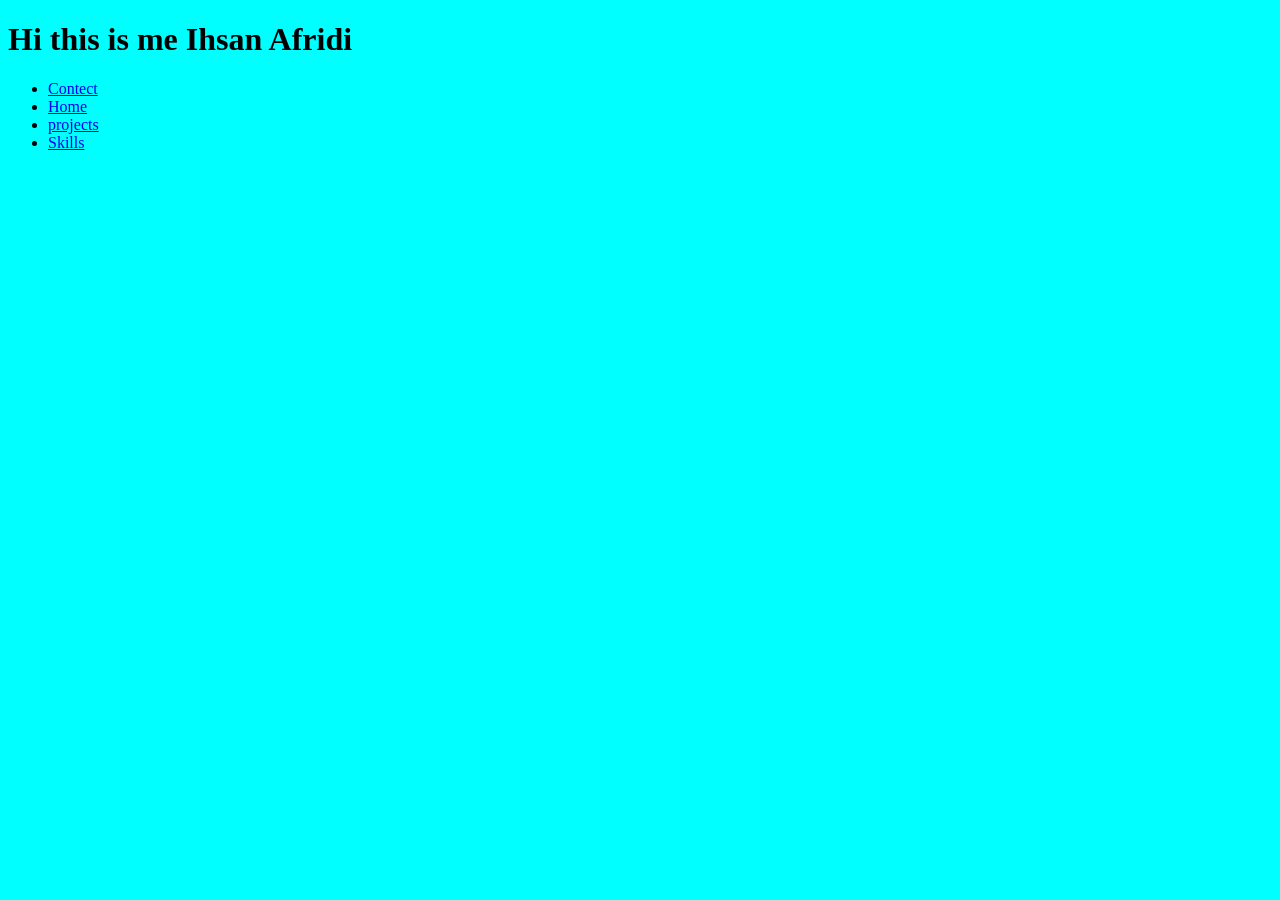
<file: index.html>
<!DOCTYPE html>
<html lang="en">
<head>
    <meta charset="UTF-8">
    <meta name="viewport" content="width=device-width, initial-scale=1.0">
    <title>Document</title>
    <style>
    body{
        background-color: aqua;
     }
    </style>
</head>
<body>
    <h1>Hi this is me Ihsan Afridi</h1>
     <ul>
   <li><a href="./My_portfolio/Contect.html">Contect</a></li> 
    <li><a href="./My_portfolio/Home.html">Home</a></li>
    <li><a href="./My_portfolio/project.html">projects</a></li>
    <li><a href="./My_portfolio/skill.html">Skills</a></li>
    </ul>
</body>
</html>
</file>
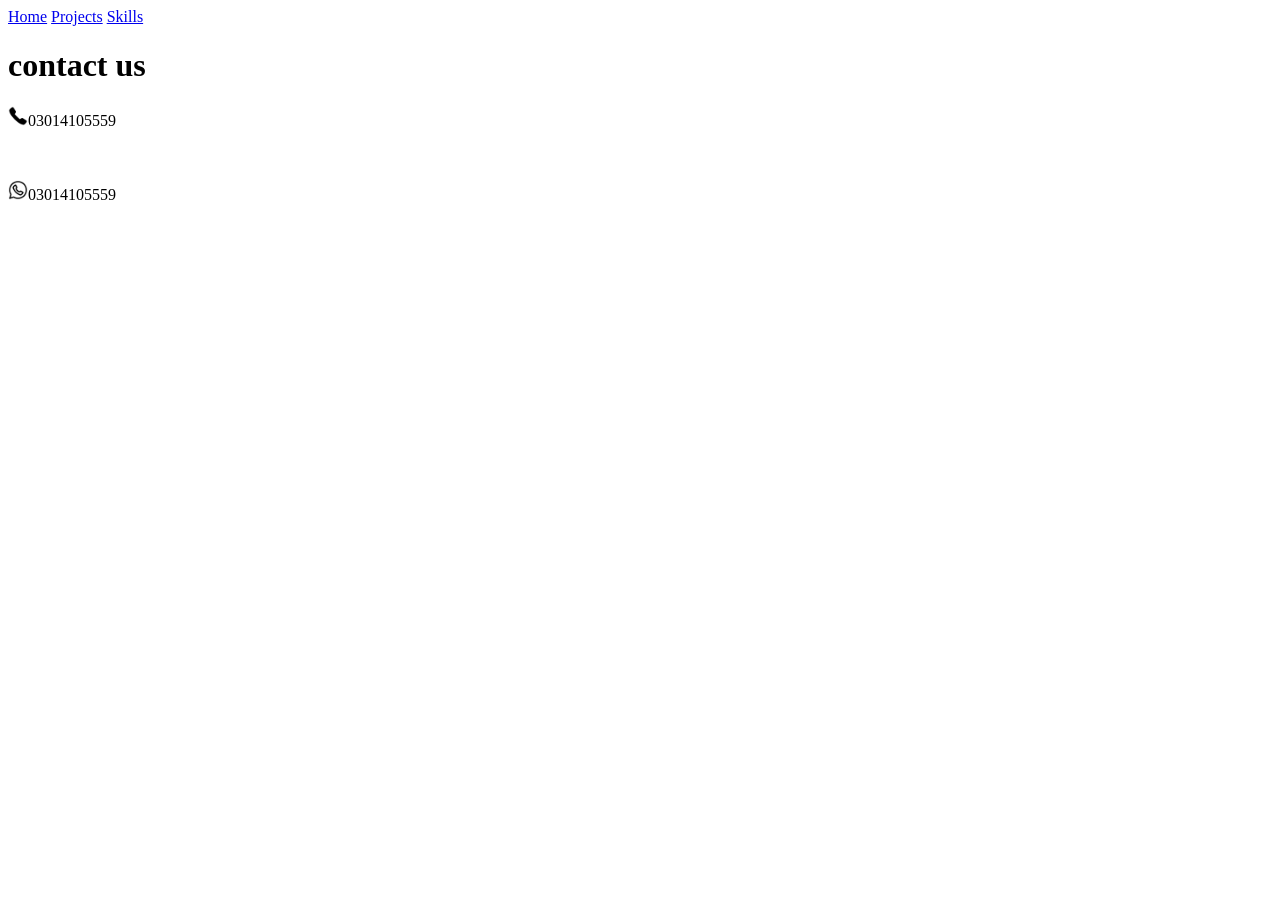
<file: Html/Assignment/Contact/index.html>
<!DOCTYPE html>
<html lang="en">
<head>
    <meta charset="UTF-8">
    <meta name="viewport" content="width=device-width, initial-scale=1.0">
    <title>Contact</title>
</head>
<body>
    <a href="../Home/index.html">Home</a>
    <a href="../Projects/index.html">Projects</a>
    <a href="../Skills/index.html">Skills</a>


    <h1>contact us</h1>
    <p><img src="icons8-phonecall-50.png" width="20">03014105559</p>
     <br>
     <P><img src="icons8-whatsapp-24.png" width="20">03014105559</P>
</body>
</html>
</file>
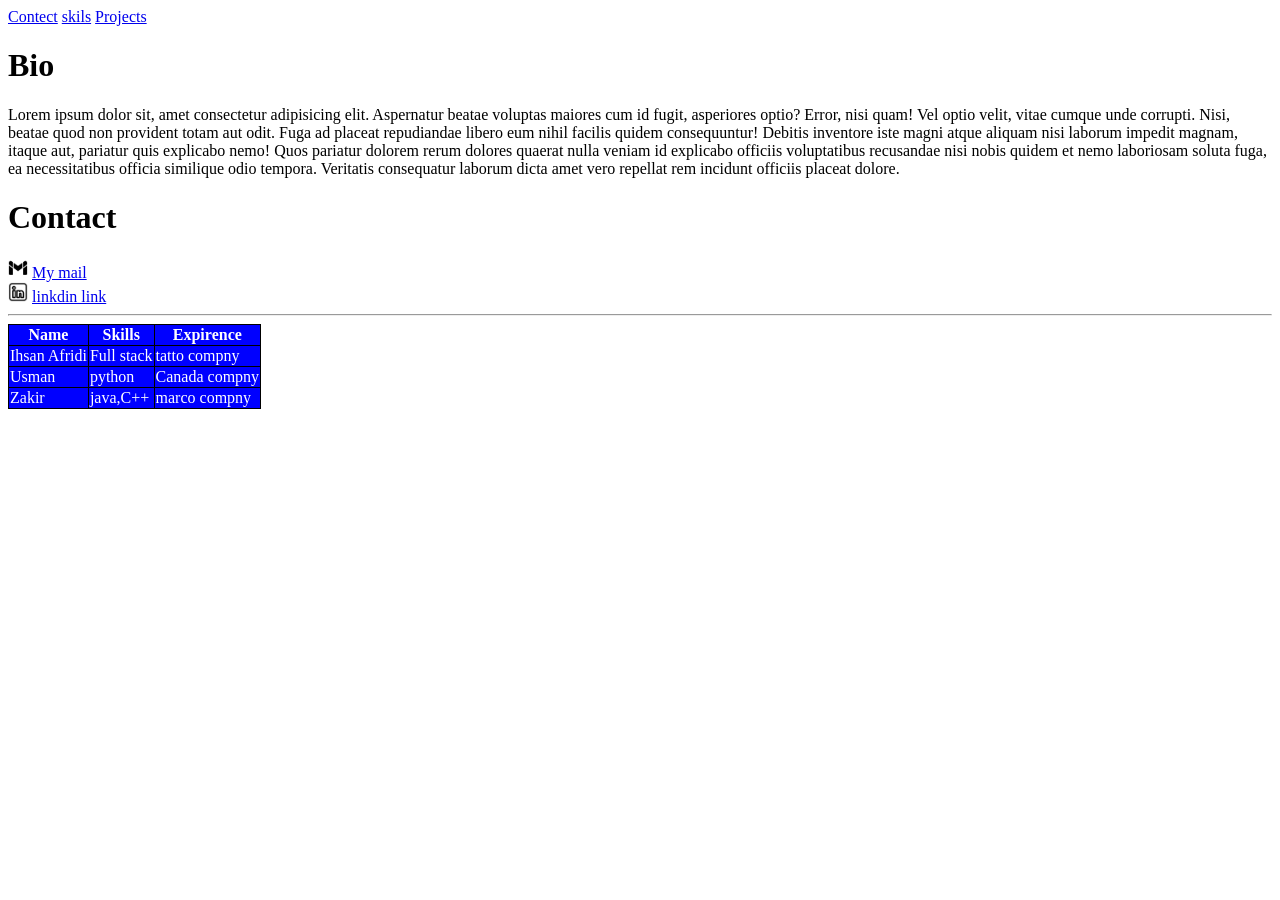
<file: Html/Assignment/Home/index.html>
<!DOCTYPE html>
<html lang="en">
<head>
    <meta charset="UTF-8">
    <meta name="viewport" content="width=device-width, initial-scale=1.0">
    <title>Home</title>
    <link rel="stylesheet" href="https://cdnjs.cloudflare.com/ajax/libs/font-awesome/5.15.4/css/all.min.css">
    <style>
        table,tr,td,th{
          border: 1px solid black;
          border-collapse:collapse;
          color: white;
          background-color: blue;
        }
      </style>
</head>
<body>

    
    <a href="../Contact/index.html">Contect</a>
    <a href="../Skills/">skils</a>
    <a href="../Projects/">Projects</a> 
    
    <h1>Bio</h1>
    <p>Lorem ipsum dolor sit, amet consectetur adipisicing elit. Aspernatur beatae voluptas maiores cum id fugit, asperiores optio? Error, nisi quam! Vel optio velit, vitae cumque unde corrupti. Nisi, beatae quod non provident totam aut odit. Fuga ad placeat repudiandae libero eum nihil facilis quidem consequuntur! Debitis inventore iste magni atque aliquam nisi laborum impedit magnam, itaque aut, pariatur quis explicabo nemo! Quos pariatur dolorem rerum dolores quaerat nulla veniam id explicabo officiis voluptatibus recusandae nisi nobis quidem et nemo laboriosam soluta fuga, ea necessitatibus officia similique odio tempora. Veritatis consequatur laborum dicta amet vero repellat rem incidunt officiis placeat dolore.</p>

    <h1>Contact</h1>
    <img src="lalala.png" width="20" >
    <a href="mailto:ihsanafridi576284@gmail.com">My mail</a><br>
    <img src="icons8-linkedin-24.png" width="20">
    <a href="https://www.linkedin.com/in/ihsan-afridi-4860982b1/" target="_blank">linkdin link</a>
    <hr>
    
    <table>
        <tr>
          <th>Name</th>
          <th>Skills</th>
          <th>Expirence</th>
        </tr>
        <tr>
          <td>Ihsan Afridi </td>
          <td>Full stack</td>
          <td>tatto compny</td>
        </tr>
        <tr>
          <td>Usman</td>
          <td>python</td>
          <td>Canada compny</td>
        </tr>
        <tr>
          <td>Zakir</td>
          <td>java,C++</td>
          <td>marco compny</td>
        </tr>
      </table>


</body>
</html>
</file>
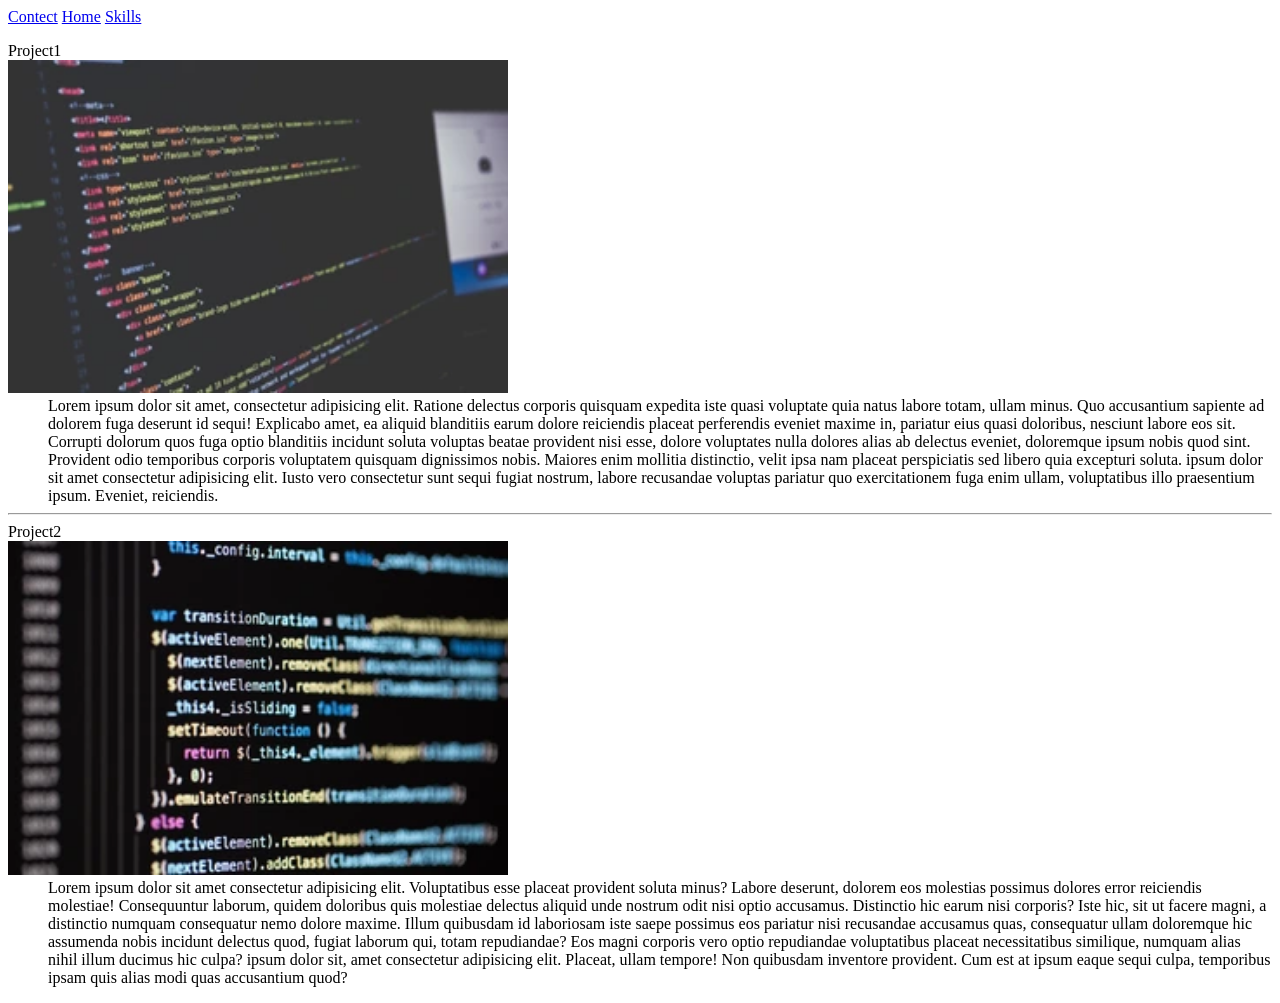
<file: Html/Assignment/Projects/index.html>
<!DOCTYPE html>
<html lang="en">
<head>
    <meta charset="UTF-8">
    <meta name="viewport" content="width=device-width, initial-scale=1.0">
    <title>Projects</title>
</head>
<body>

    <a href="../Contact/index.html">Contect</a>
    <a href="../Home/index.html">Home</a>
    <a href="../Skills/index.html">Skills</a>
   
    <dl><dt>Project1</dt>
        <img src="projects.webp" width="500">
    <dd>Lorem ipsum dolor sit amet, consectetur adipisicing elit. Ratione delectus corporis quisquam expedita iste quasi voluptate quia natus labore totam, ullam minus. Quo accusantium sapiente ad dolorem fuga deserunt id sequi! Explicabo amet, ea aliquid blanditiis earum dolore reiciendis placeat perferendis eveniet maxime in, pariatur eius quasi doloribus, nesciunt labore eos sit. Corrupti dolorum quos fuga optio blanditiis incidunt soluta voluptas beatae provident nisi esse, dolore voluptates nulla dolores alias ab delectus eveniet, doloremque ipsum nobis quod sint. Provident odio temporibus corporis voluptatem quisquam dignissimos nobis. Maiores enim mollitia distinctio, velit ipsa nam placeat perspiciatis sed libero quia excepturi soluta. ipsum dolor sit amet consectetur adipisicing elit. Iusto vero consectetur sunt sequi fugiat nostrum, labore recusandae voluptas pariatur quo exercitationem fuga enim ullam, voluptatibus illo praesentium ipsum. Eveniet, reiciendis.</dd>
    <hr>
    <dt>Project2</dt> 
    <img src="project.webp" width="500">
    <dd>Lorem ipsum dolor sit amet consectetur adipisicing elit. Voluptatibus esse placeat provident soluta minus? Labore deserunt, dolorem eos molestias possimus dolores error reiciendis molestiae! Consequuntur laborum, quidem doloribus quis molestiae delectus aliquid unde nostrum odit nisi optio accusamus. Distinctio hic earum nisi corporis? Iste hic, sit ut facere magni, a distinctio numquam consequatur nemo dolore maxime. Illum quibusdam id laboriosam iste saepe possimus eos pariatur nisi recusandae accusamus quas, consequatur ullam doloremque hic assumenda nobis incidunt delectus quod, fugiat laborum qui, totam repudiandae? Eos magni corporis vero optio repudiandae voluptatibus placeat necessitatibus similique, numquam alias nihil illum ducimus hic culpa? ipsum dolor sit, amet consectetur adipisicing elit. Placeat, ullam tempore! Non quibusdam inventore provident. Cum est at ipsum eaque sequi culpa, temporibus ipsam quis alias modi quas accusantium quod?</dd></dl>
</body>
</html>
</file>
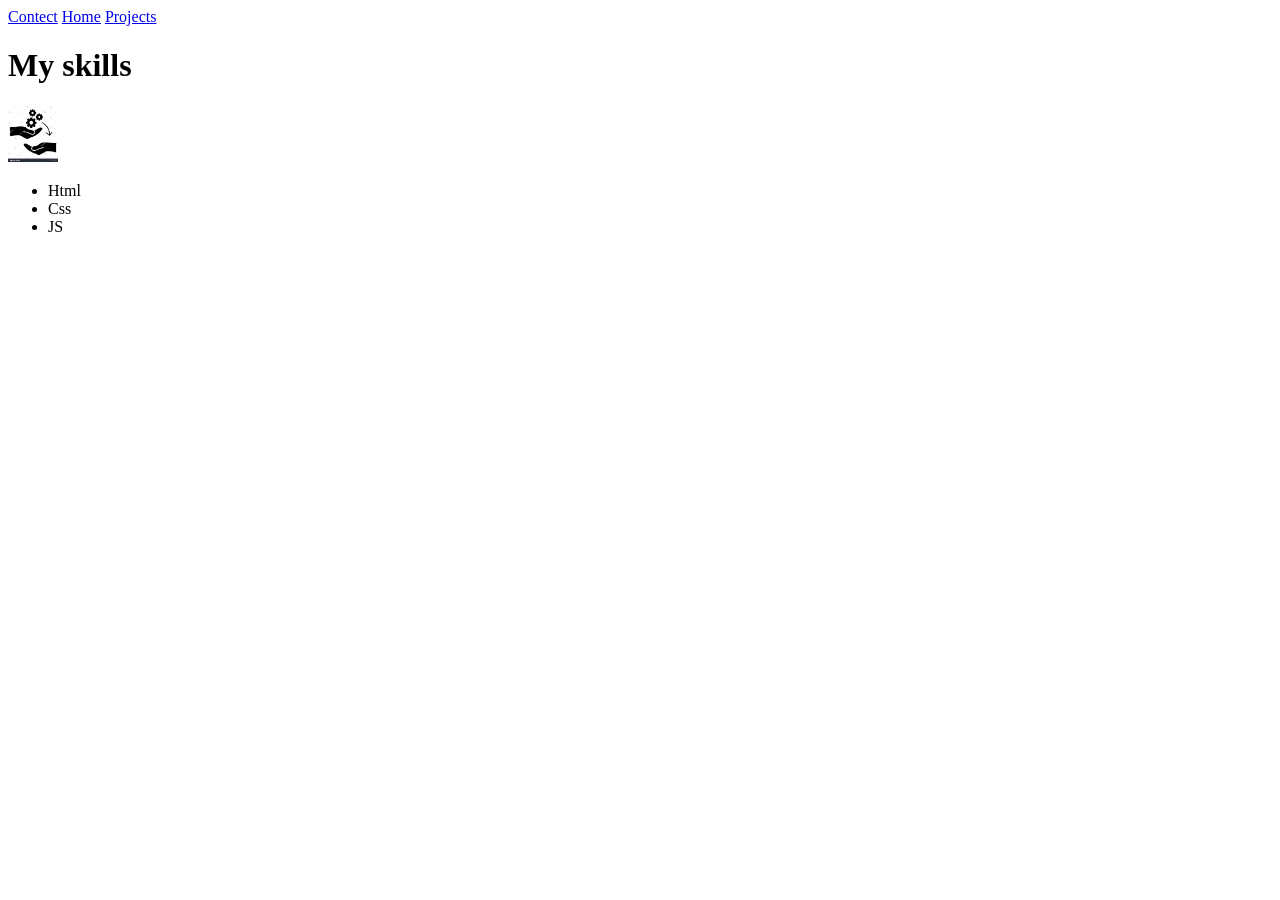
<file: Html/Assignment/Skills/index.html>
<!DOCTYPE html>
<html lang="en">
<head>
    <meta charset="UTF-8">
    <meta name="viewport" content="width=device-width, initial-scale=1.0">
    <title>Skills</title>
</head>
<body>

    <a href="../Contact/index.html">Contect</a>
    <a href="../Home/index.html">Home</a>
    <a href="../Projects/">Projects</a> 

    <h1>My skills</h1>
    <img src="skills.jpg" width="50">
    <uL>
        <li>Html</li>
        <li>Css</li>
        <li>JS</li>
    </uL>
</body>
</html>
</file>
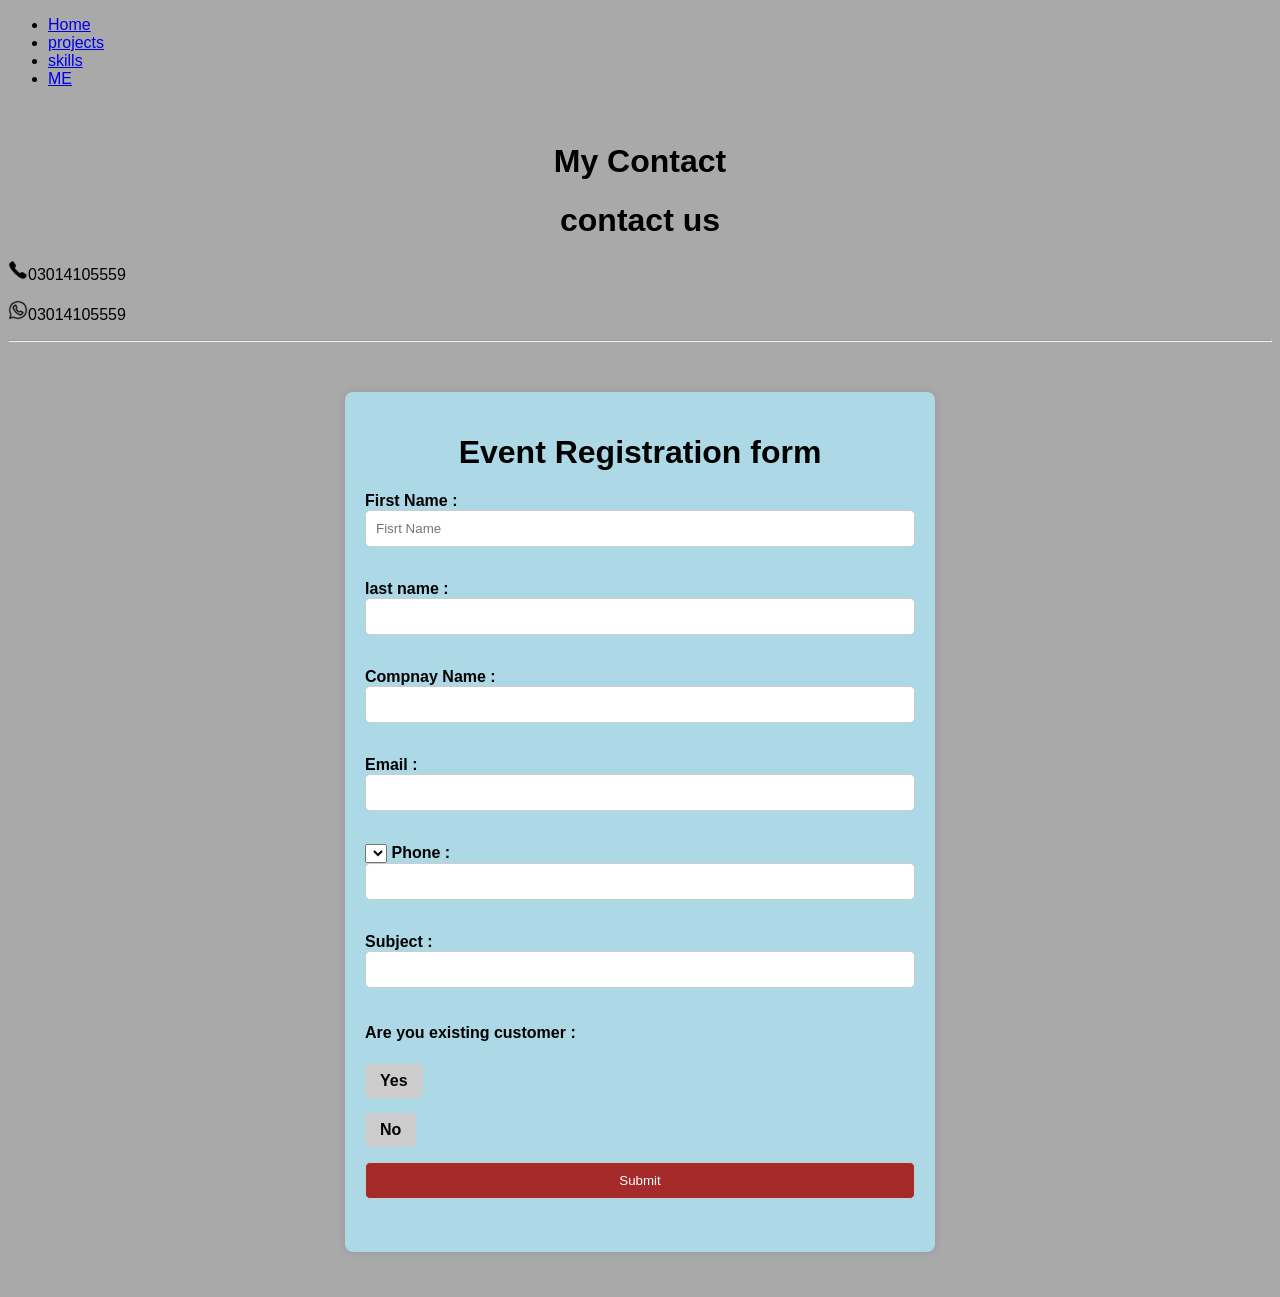
<file: My_portfolio/Contect.html>
<!DOCTYPE html>
<html lang="en">
<head>
    <meta charset="UTF-8">
    <meta name="viewport" content="width=device-width, initial-scale=1.0">
    <title>Contect</title>
    <link rel="stylesheet" href="form.css">
</head>
<body>
    <ul>
    <li><a href="../My_portfolio/Home.html">Home</a></li>
    <li><a href="../My_portfolio/project.html">projects</a></li>
    <li><a href="../My_portfolio/skill.html">skills</a></li>
    <li><a href="../index.html">ME</a></li>
    </ul>
     <br>
     <h1>My Contact</h1>
    <h1>contact us</h1>
    <p><img src="icons8-phonecall-50.png" width="20">03014105559</p>
     
     <P><img src="icons8-whatsapp-24.png" width="20">03014105559</P>
     <hr>
    
     <form action=""></form>
     <diV class="container">  
    <h1>Event Registration form</h1>
    
    <label for="text">First Name :</label>
    <input type="text" name="first name" size="30" placeholder="Fisrt Name"><br><br>
    <label for="text">last name :</label>
    <input type="text" name="last name" size="30"><br><br>
    <label for="text">Compnay Name :</label>
    <input type="text" name="Company name" size="30"><br><br>
    <label for="text">Email :</label>
    <input type="text" name="Email" size="30"><br><br>
    <select name="" id=""></select>
    <label for="Number">Phone :</label>
    <input type="number" name="Phone" size="30"><br><br>
    <label for="text">Subject :</label>
    <input type="text" name="Subject" size="30">
    <h4>Are you existing customer :</h4>
    
      <div class="radio-container">
        <input type="radio" id="yes" name="customer" />
        <label for="yes">Yes</label>
    </div>
    <div class="radio-container">
        <input type="radio" id="no" name="customer" />
        <label for="no">No</label>
    </div>
    
    
    <input type="submit" style="background-color: brown; color: white;"><br><br>   
</body>
</html>
</file>
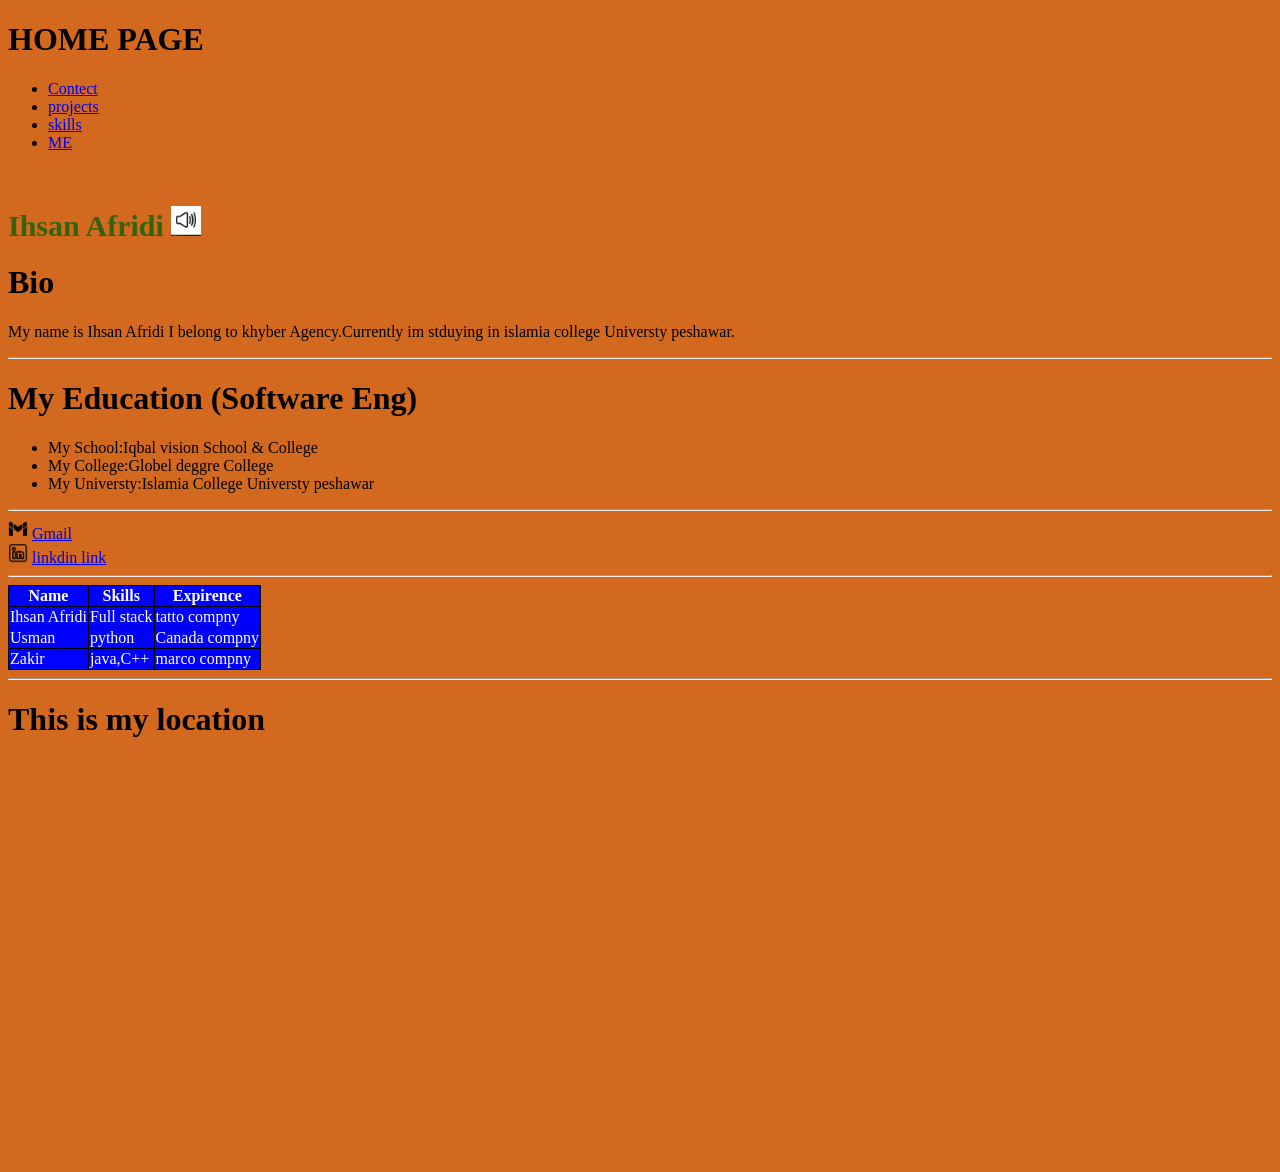
<file: My_portfolio/Home.html>
<!DOCTYPE html>
<html lang="en">
<head>
    <meta charset="UTF-8">
    <meta name="viewport" content="width=device-width, initial-scale=1.0">
    <title>Document</title>
    <link rel="stylesheet" href="https://cdnjs.cloudflare.com/ajax/libs/font-awesome/5.15.4/css/all.min.css">
  
    <style>
        table,tr,td,th{
          border: 1px solid black;
          border-collapse:collapse;
          color: white;
          background-color: blue;
        }
        body{
          background-color: chocolate;
        }
      </style>
</head>
<body>
    <h1>HOME PAGE</h1>
     <ul>
    <li><a href="../My_portfolio/Contect.html">Contect</a></li>
    <li><a href="../My_portfolio/project.html">projects</a></li>
    <li><a href="../My_portfolio/skill.html">skills</a></li>
    <li><a href="../index.html">ME</a></li>
    </ul>
    <br>
    <h1 style="color: rgba(20,98,10,0.822); font-size: 30px;">Ihsan Afridi
      <img id="speaker" src="audio.png" alt="speaker icon" height="30" width="30"></h1>
      <script>
        let  audio = new Audio("audio.mp4")

        function playAudio() {
          audio.play();
        }

        document.getElementById("speaker").addEventListener("click",playAudio)
      </script>

    <h1>Bio</h1>
    <p>My name is Ihsan Afridi I belong to khyber Agency.Currently im stduying in islamia college Universty peshawar.</p>
     <hr>
     <h1>My Education (Software Eng)</h1>
     <ul>
      <li>My School:Iqbal vision School & College</li>
      <li>My College:Globel deggre College</li>
      <li>My Universty:Islamia College Universty peshawar</li>
     </ul>
<hr>
    <img src="lalala.png" width="20" >
    <a href="mailto:ihsanafridi576284@gmail.com">Gmail</a><br>
    <img src="icons8-linkedin-24.png" width="20">
    <a href="https://www.linkedin.com/in/ihsan-afridi-4860982b1/" target="_blank">linkdin link</a>
    <hr>
    
    <table>
        <tr>
          <th>Name</th>
          <th>Skills</th>
          <th>Expirence</th>
        </tr>
        <tr>
          <td>Ihsan Afridi </td>
          <td>Full stack</td>
          <td>tatto compny</td>
        </tr>
        <tr>
          <td>Usman</td>
          <td>python</td>
          <td>Canada compny</td>
        </tr>
        <tr>
          <td>Zakir</td>
          <td>java,C++</td>
          <td>marco compny</td>
        </tr>
      </table>
      <hr>
      <h1>This is my location</h1>
      <iframe src="https://www.google.com/maps/embed?pb=!1m18!1m12!1m3!1d1332.834764821114!2d71.4412765756582!3d33.94479893585935!2m3!1f0!2f0!3f0!3m2!1i1024!2i768!4f13.1!3m3!1m2!1s0x38d91b3151fb1ce7%3A0xf73ed28ef3e06351!2sIqbal%20Vision%20school%20and%20college!5e1!3m2!1sen!2s!4v1710426921011!5m2!1sen!2s" width="300" height="400" style="border: 1px;" allowfullscreen="" loading="lazy" referrerpolicy="no-referrer-when-downgrade"></iframe>
</body>
</html>
</file>
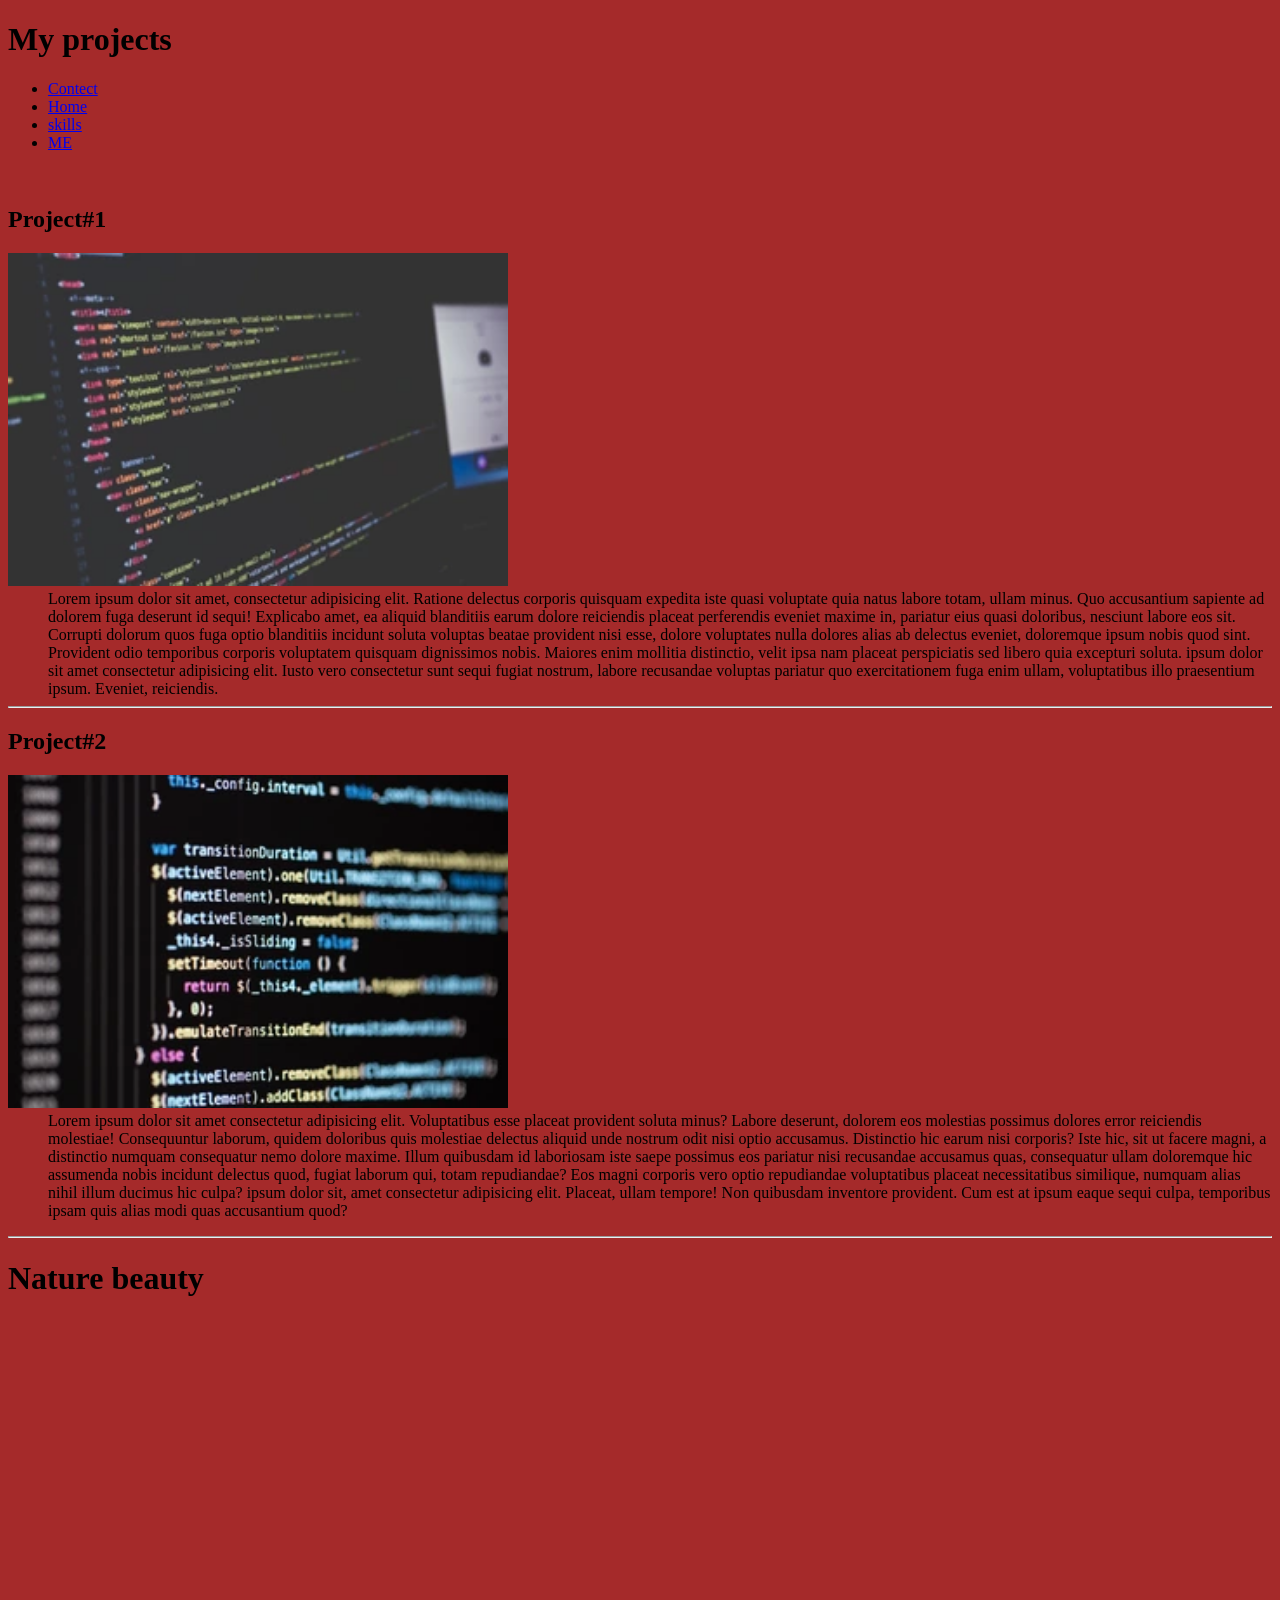
<file: My_portfolio/project.html>
<!DOCTYPE html>
<html lang="en">
<head>
    <meta charset="UTF-8">
    <meta name="viewport" content="width=device-width, initial-scale=1.0">
    <title>Project</title>
    <style>
      body {
         background-color: brown;
      }
    </style>
</head>
<body>
    <h1>My projects</h1>
     <ul>
    <li><a href="../My_portfolio/Contect.html">Contect</a></li>
    <li><a href="../My_portfolio/Home.html">Home</a></li>
    <li><a href="../My_portfolio/skill.html">skills</a></li>
    <li><a href="../index.html">ME</a></li>
    </ul>
    <br>
    <dl><h2>Project#1</h2>
        <img src="projects.webp" width="500">
    <dd>Lorem ipsum dolor sit amet, consectetur adipisicing elit. Ratione delectus corporis quisquam expedita iste quasi voluptate quia natus labore totam, ullam minus. Quo accusantium sapiente ad dolorem fuga deserunt id sequi! Explicabo amet, ea aliquid blanditiis earum dolore reiciendis placeat perferendis eveniet maxime in, pariatur eius quasi doloribus, nesciunt labore eos sit. Corrupti dolorum quos fuga optio blanditiis incidunt soluta voluptas beatae provident nisi esse, dolore voluptates nulla dolores alias ab delectus eveniet, doloremque ipsum nobis quod sint. Provident odio temporibus corporis voluptatem quisquam dignissimos nobis. Maiores enim mollitia distinctio, velit ipsa nam placeat perspiciatis sed libero quia excepturi soluta. ipsum dolor sit amet consectetur adipisicing elit. Iusto vero consectetur sunt sequi fugiat nostrum, labore recusandae voluptas pariatur quo exercitationem fuga enim ullam, voluptatibus illo praesentium ipsum. Eveniet, reiciendis.</dd>
    <hr>
    <h2>Project#2</h2> 
    <img src="project.webp" width="500">
    <dd>Lorem ipsum dolor sit amet consectetur adipisicing elit. Voluptatibus esse placeat provident soluta minus? Labore deserunt, dolorem eos molestias possimus dolores error reiciendis molestiae! Consequuntur laborum, quidem doloribus quis molestiae delectus aliquid unde nostrum odit nisi optio accusamus. Distinctio hic earum nisi corporis? Iste hic, sit ut facere magni, a distinctio numquam consequatur nemo dolore maxime. Illum quibusdam id laboriosam iste saepe possimus eos pariatur nisi recusandae accusamus quas, consequatur ullam doloremque hic assumenda nobis incidunt delectus quod, fugiat laborum qui, totam repudiandae? Eos magni corporis vero optio repudiandae voluptatibus placeat necessitatibus similique, numquam alias nihil illum ducimus hic culpa? ipsum dolor sit, amet consectetur adipisicing elit. Placeat, ullam tempore! Non quibusdam inventore provident. Cum est at ipsum eaque sequi culpa, temporibus ipsam quis alias modi quas accusantium quod?</dd></dl>
     <hr>
     <h1>Nature beauty</h1>
     <iframe width="500" height="300" src="https://www.youtube.com/embed/linlz7-Pnvw?si=BLmgIv8puSXqrNIg" title="YouTube video player" frameborder="0" allow="accelerometer; autoplay; clipboard-write; encrypted-media; gyroscope; picture-in-picture; web-share" allowfullscreen></iframe>
</body>
</html>
</file>
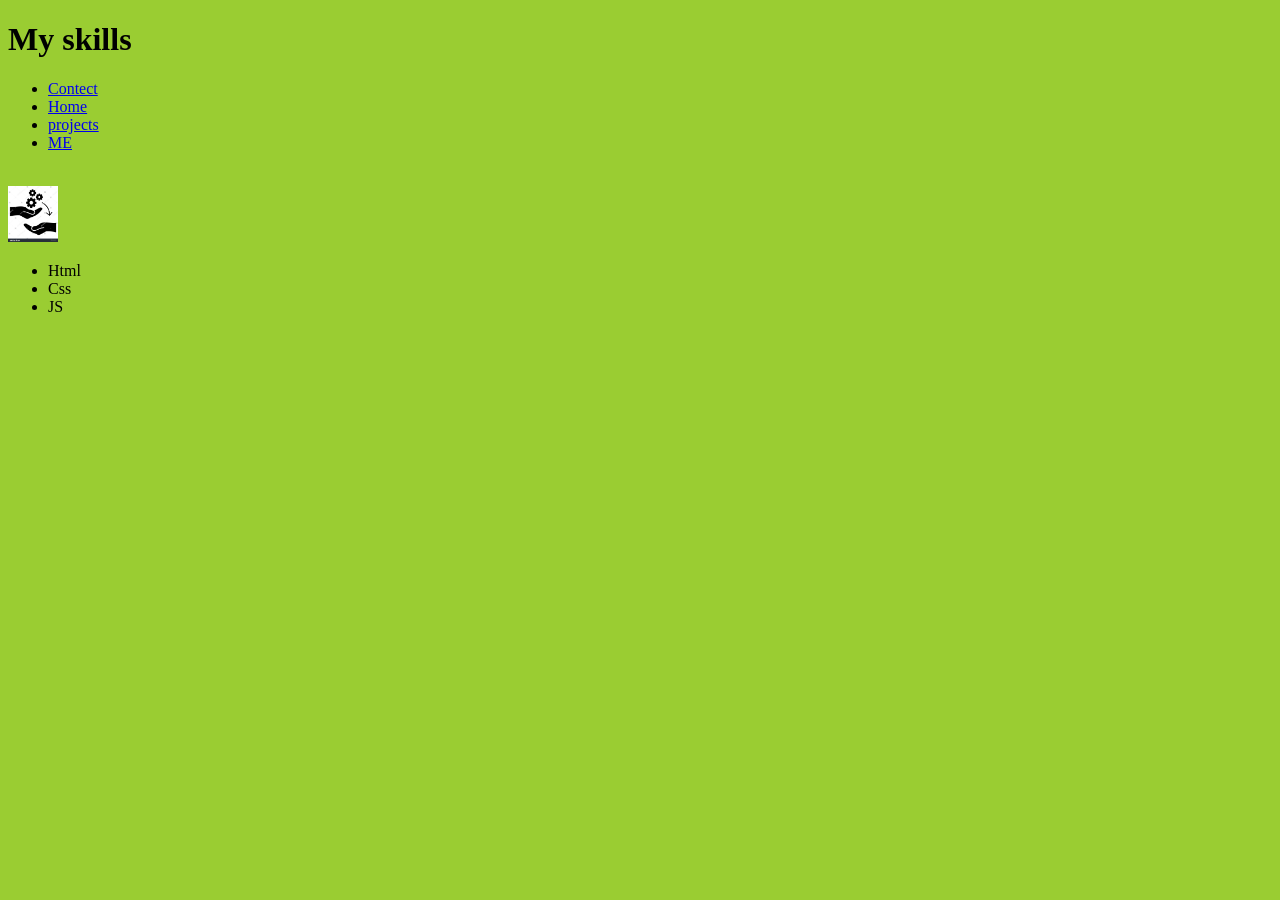
<file: My_portfolio/skill.html>
<!DOCTYPE html>
<html lang="en">
<head>
    <meta charset="UTF-8">
    <meta name="viewport" content="width=device-width, initial-scale=1.0">
    <title>Skills</title>
    <style >
        body{
            background-color: yellowgreen;
        }
    </style>
</head>
<body>

    <h1>My skills</h1>
     <ul>
    <li><a href="../My_portfolio/Contect.html">Contect</a></li>
    <li><a href="../My_portfolio/Home.html">Home</a></li>
    <li><a href="../My_portfolio/project.html">projects</a></li>
    <li><a href="../index.html">ME</a></li>
    </ul>
    <br>
    <img src="skills.jpg" width="50">
    <uL>
        <li>Html</li>
        <li>Css</li>
        <li>JS</li>
    </uL>
</body>
</html>
</file>
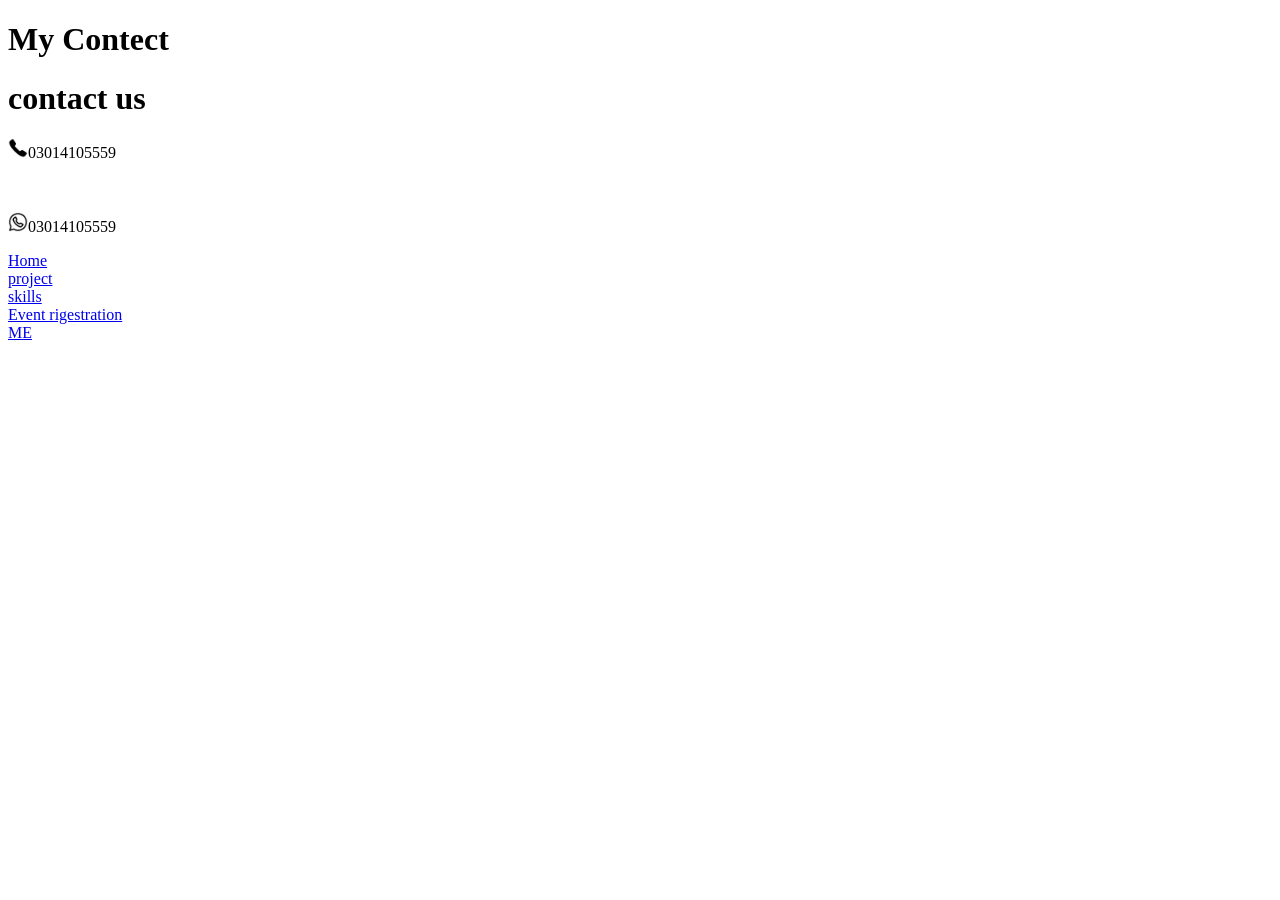
<file: My_portfolio/.vscode/Contect.html>
<!DOCTYPE html>
<html lang="en">
<head>
    <meta charset="UTF-8">
    <meta name="viewport" content="width=device-width, initial-scale=1.0">
    <title>Contect</title>
</head>
<body>
    <h1>My Contect</h1>

    <h1>contact us</h1>
    <p><img src="icons8-phonecall-50.png" width="20">03014105559</p>
     <br>
     <P><img src="icons8-whatsapp-24.png" width="20">03014105559</P>
    
        
    <a href="./Home.html">Home</a><br>
    <a href="./project.html">project</a><br>
    <a href="./skill.html">skills</a><br>
    <a href="./form.html">Event rigestration</a><br>
    <a href="index.html">ME</a><br>



</body>
</html>
</file>
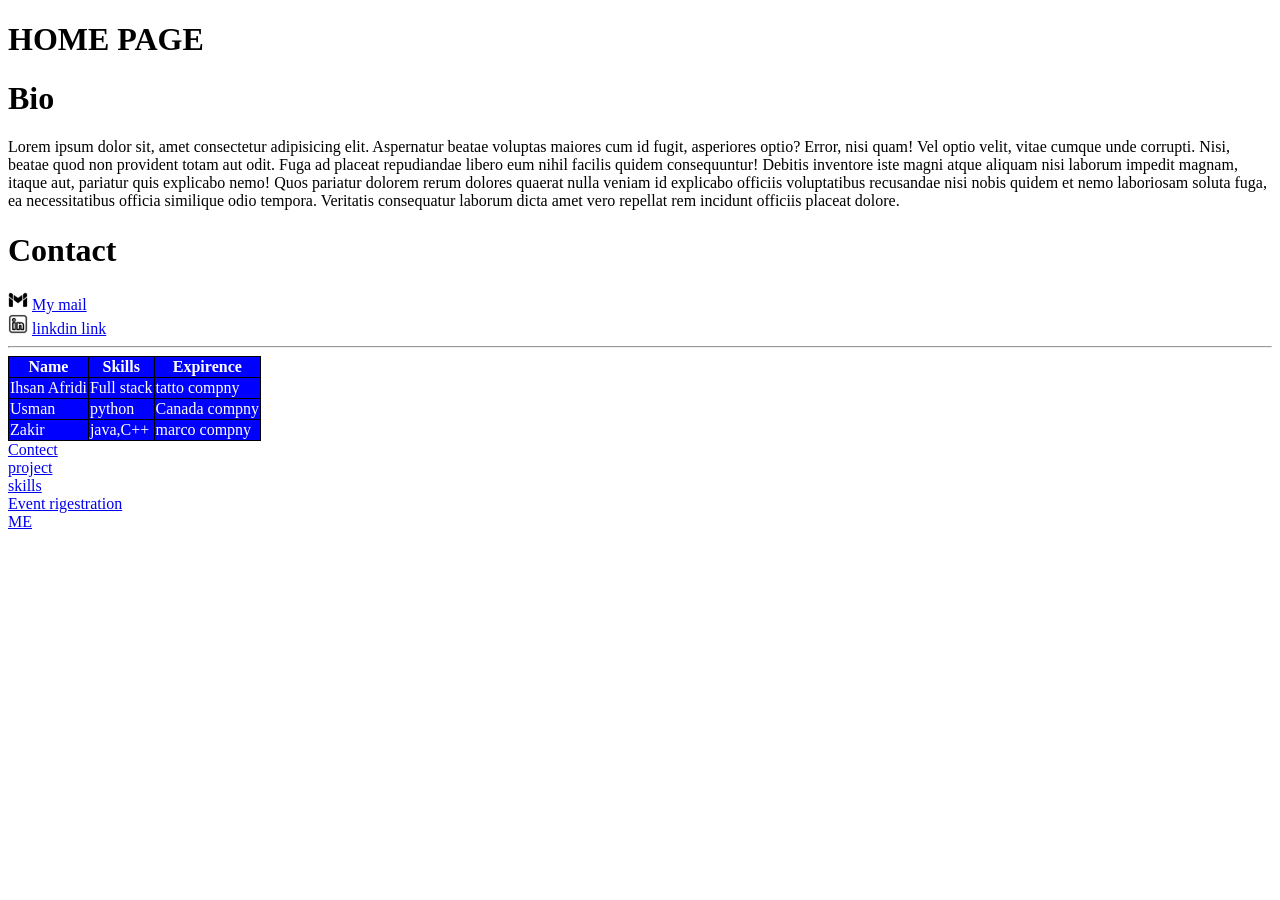
<file: My_portfolio/.vscode/Home.html>
<!DOCTYPE html>
<html lang="en">
<head>
    <meta charset="UTF-8">
    <meta name="viewport" content="width=device-width, initial-scale=1.0">
    <title>Document</title>
    <link rel="stylesheet" href="https://cdnjs.cloudflare.com/ajax/libs/font-awesome/5.15.4/css/all.min.css">
    <style>
        table,tr,td,th{
          border: 1px solid black;
          border-collapse:collapse;
          color: white;
          background-color: blue;
        }
      </style>
</head>
<body>
    <h1>HOME PAGE</h1>

    <h1>Bio</h1>
    <p>Lorem ipsum dolor sit, amet consectetur adipisicing elit. Aspernatur beatae voluptas maiores cum id fugit, asperiores optio? Error, nisi quam! Vel optio velit, vitae cumque unde corrupti. Nisi, beatae quod non provident totam aut odit. Fuga ad placeat repudiandae libero eum nihil facilis quidem consequuntur! Debitis inventore iste magni atque aliquam nisi laborum impedit magnam, itaque aut, pariatur quis explicabo nemo! Quos pariatur dolorem rerum dolores quaerat nulla veniam id explicabo officiis voluptatibus recusandae nisi nobis quidem et nemo laboriosam soluta fuga, ea necessitatibus officia similique odio tempora. Veritatis consequatur laborum dicta amet vero repellat rem incidunt officiis placeat dolore.</p>

    <h1>Contact</h1>
    <img src="lalala.png" width="20" >
    <a href="mailto:ihsanafridi576284@gmail.com">My mail</a><br>
    <img src="icons8-linkedin-24.png" width="20">
    <a href="https://www.linkedin.com/in/ihsan-afridi-4860982b1/" target="_blank">linkdin link</a>
    <hr>
    
    <table>
        <tr>
          <th>Name</th>
          <th>Skills</th>
          <th>Expirence</th>
        </tr>
        <tr>
          <td>Ihsan Afridi </td>
          <td>Full stack</td>
          <td>tatto compny</td>
        </tr>
        <tr>
          <td>Usman</td>
          <td>python</td>
          <td>Canada compny</td>
        </tr>
        <tr>
          <td>Zakir</td>
          <td>java,C++</td>
          <td>marco compny</td>
        </tr>
      </table>



<a href="./Contect.html">Contect</a><br>
<a href="./project.html">project</a><br>
<a href="./skill.html">skills</a><br>
<a href="./form.html">Event rigestration</a><br>
<a href="./index.html">ME</a><br>
</body>
</html>
</file>
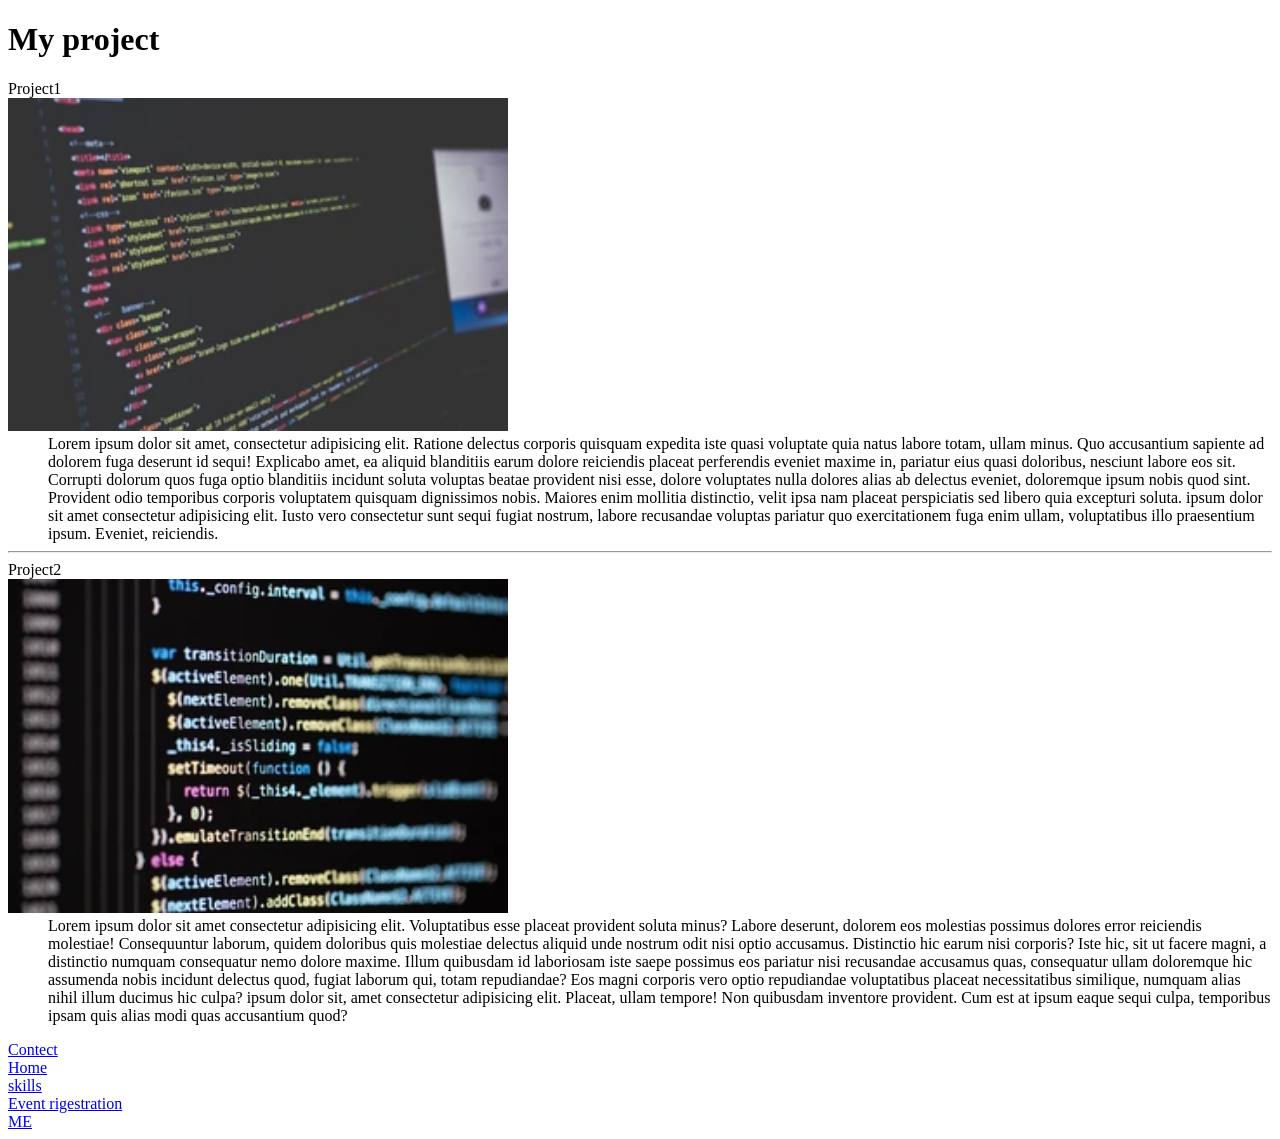
<file: My_portfolio/.vscode/project.html>
<!DOCTYPE html>
<html lang="en">
<head>
    <meta charset="UTF-8">
    <meta name="viewport" content="width=device-width, initial-scale=1.0">
    <title>Project</title>
</head>
<body>
    <h1>My project</h1>

    <dl><dt>Project1</dt>
        <img src="projects.webp" width="500">
    <dd>Lorem ipsum dolor sit amet, consectetur adipisicing elit. Ratione delectus corporis quisquam expedita iste quasi voluptate quia natus labore totam, ullam minus. Quo accusantium sapiente ad dolorem fuga deserunt id sequi! Explicabo amet, ea aliquid blanditiis earum dolore reiciendis placeat perferendis eveniet maxime in, pariatur eius quasi doloribus, nesciunt labore eos sit. Corrupti dolorum quos fuga optio blanditiis incidunt soluta voluptas beatae provident nisi esse, dolore voluptates nulla dolores alias ab delectus eveniet, doloremque ipsum nobis quod sint. Provident odio temporibus corporis voluptatem quisquam dignissimos nobis. Maiores enim mollitia distinctio, velit ipsa nam placeat perspiciatis sed libero quia excepturi soluta. ipsum dolor sit amet consectetur adipisicing elit. Iusto vero consectetur sunt sequi fugiat nostrum, labore recusandae voluptas pariatur quo exercitationem fuga enim ullam, voluptatibus illo praesentium ipsum. Eveniet, reiciendis.</dd>
    <hr>
    <dt>Project2</dt> 
    <img src="project.webp" width="500">
    <dd>Lorem ipsum dolor sit amet consectetur adipisicing elit. Voluptatibus esse placeat provident soluta minus? Labore deserunt, dolorem eos molestias possimus dolores error reiciendis molestiae! Consequuntur laborum, quidem doloribus quis molestiae delectus aliquid unde nostrum odit nisi optio accusamus. Distinctio hic earum nisi corporis? Iste hic, sit ut facere magni, a distinctio numquam consequatur nemo dolore maxime. Illum quibusdam id laboriosam iste saepe possimus eos pariatur nisi recusandae accusamus quas, consequatur ullam doloremque hic assumenda nobis incidunt delectus quod, fugiat laborum qui, totam repudiandae? Eos magni corporis vero optio repudiandae voluptatibus placeat necessitatibus similique, numquam alias nihil illum ducimus hic culpa? ipsum dolor sit, amet consectetur adipisicing elit. Placeat, ullam tempore! Non quibusdam inventore provident. Cum est at ipsum eaque sequi culpa, temporibus ipsam quis alias modi quas accusantium quod?</dd></dl>

    <a href="./Contect.html">Contect</a><br>
    <a href="./Home.html">Home</a><br>
    <a href="./skill.html">skills</a><br>
    <a href="./form.html">Event rigestration</a><br>
    <a href="./index.html">ME</a><br>
</body>
</html>
</file>
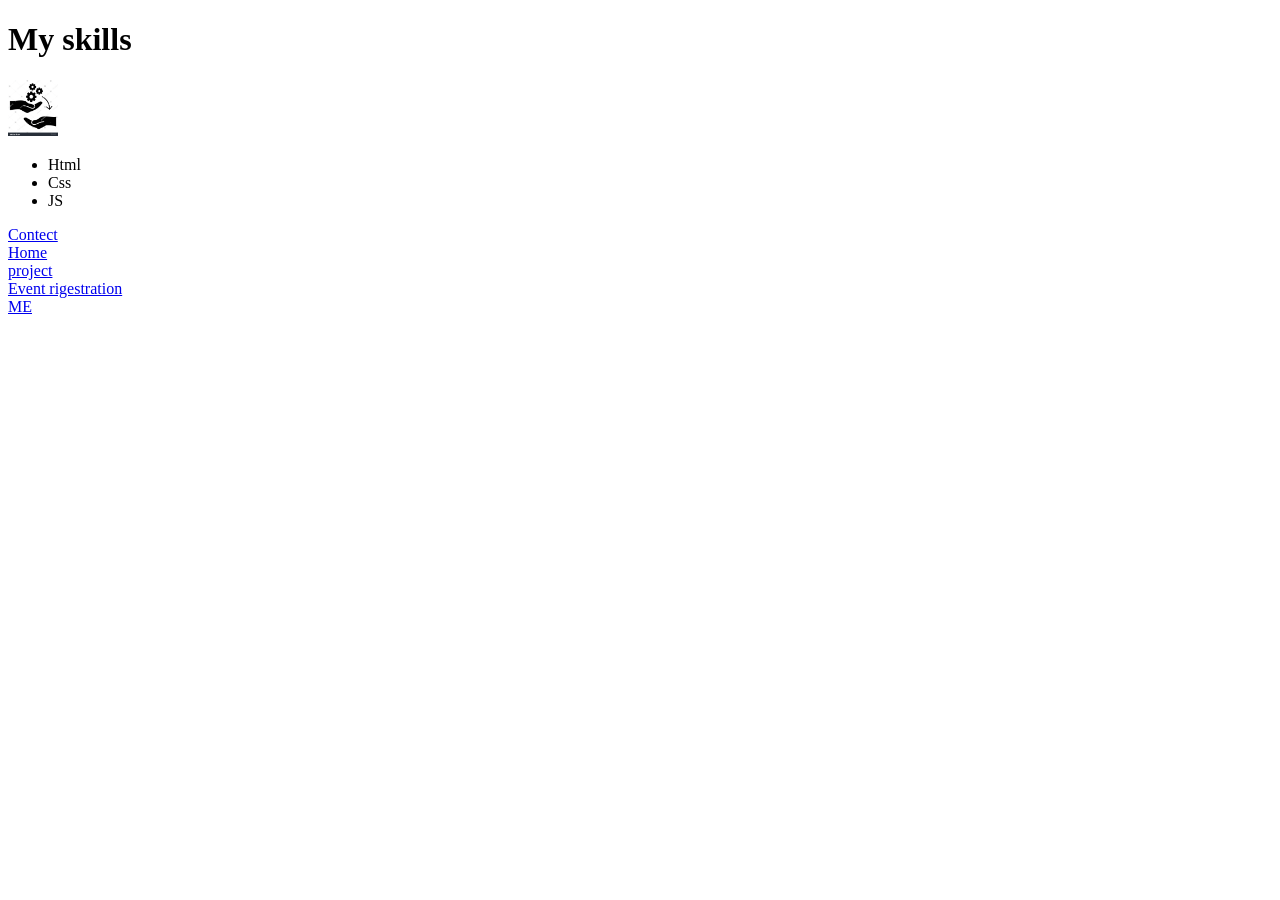
<file: My_portfolio/.vscode/skill.html>
<!DOCTYPE html>
<html lang="en">
<head>
    <meta charset="UTF-8">
    <meta name="viewport" content="width=device-width, initial-scale=1.0">
    <title>Skills</title>
</head>
<body>

    <h1>My skills</h1>
    <img src="skills.jpg" width="50">
    <uL>
        <li>Html</li>
        <li>Css</li>
        <li>JS</li>
    </uL>

    <a href="./Contect.html">Contect</a><br>
    <a href="./Home.html">Home</a><br>
    <a href="./project.html">project</a><br>
    <a href="./form.html">Event rigestration</a><br>
    <a href="./index.html">ME</a><br>
</body>
</html>
</file>
<file: My_portfolio/form.css>
body {
    font-family: Arial, sans-serif;
    background-color:darkgray;
    margin-bottom: 45px;
    padding: 0;
}

.container {
    max-width: 550px;
    margin: 0 auto;
    background-color: lightblue;
    padding: 20px;
    border-radius: 8px;
    box-shadow: 0 0 10px rgba(0, 0, 0, 0.1);
    margin-top: 50px;
}

h1 {
    text-align: center;
}

label {
    font-weight: bold;
}

input[type="text"],
input[type="number"],
input[type="submit"] {
    width: 100%;
    padding: 10px;
    margin-bottom: 15px;
    border-radius: 5px;
    border: 1px solid #ccc;
    box-sizing: border-box;
}

input[type="submit"] {
    background-color: brown;
    color: white;
    cursor: pointer;
}

input[type="radio"] {
    display: none; 
}

.radio-container {
    margin-bottom: 15px;
}

.radio-container label {
    display: inline-block;
    padding: 8px 15px;
    background-color: #ccc;
    border-radius: 5px;
    cursor: pointer;
}

.radio-container label:hover {
    background-color: #b3b3b3;
}


input[type="radio"]:checked + label {
    background-color: brown;
    color: white;
}
</file>
